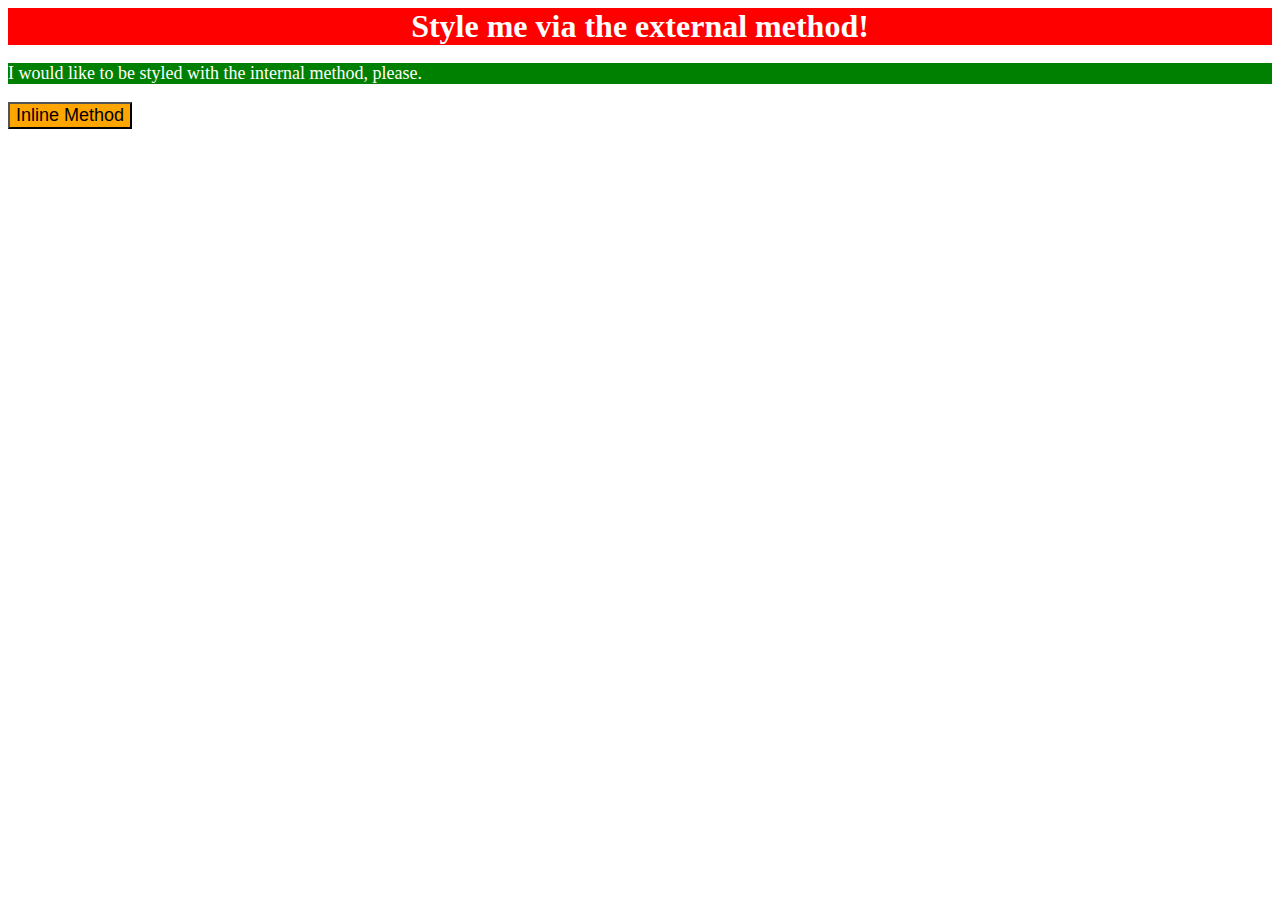
<file: foundations/intro-to-css/01-css-methods/index.html>
<!DOCTYPE html>
<html lang="en">
  <head>
    <meta charset="UTF-8">
    <meta http-equiv="X-UA-Compatible" content="IE=edge">
    <meta name="viewport" content="width=device-width, initial-scale=1.0">
    <link rel="stylesheet" href="style.css">
    <style>
      p {
        color: white;
        background-color: green;
        font-size: 18px;
      }
    </style>
    <title>Methods for Adding CSS</title>
  </head>
  <body>
    <div>Style me via the external method!</div>
    <p>I would like to be styled with the internal method, please.</p>
    <button style="background-color: orange; font-size: 18px;">Inline Method</button>
  </body>
</html>
</file>
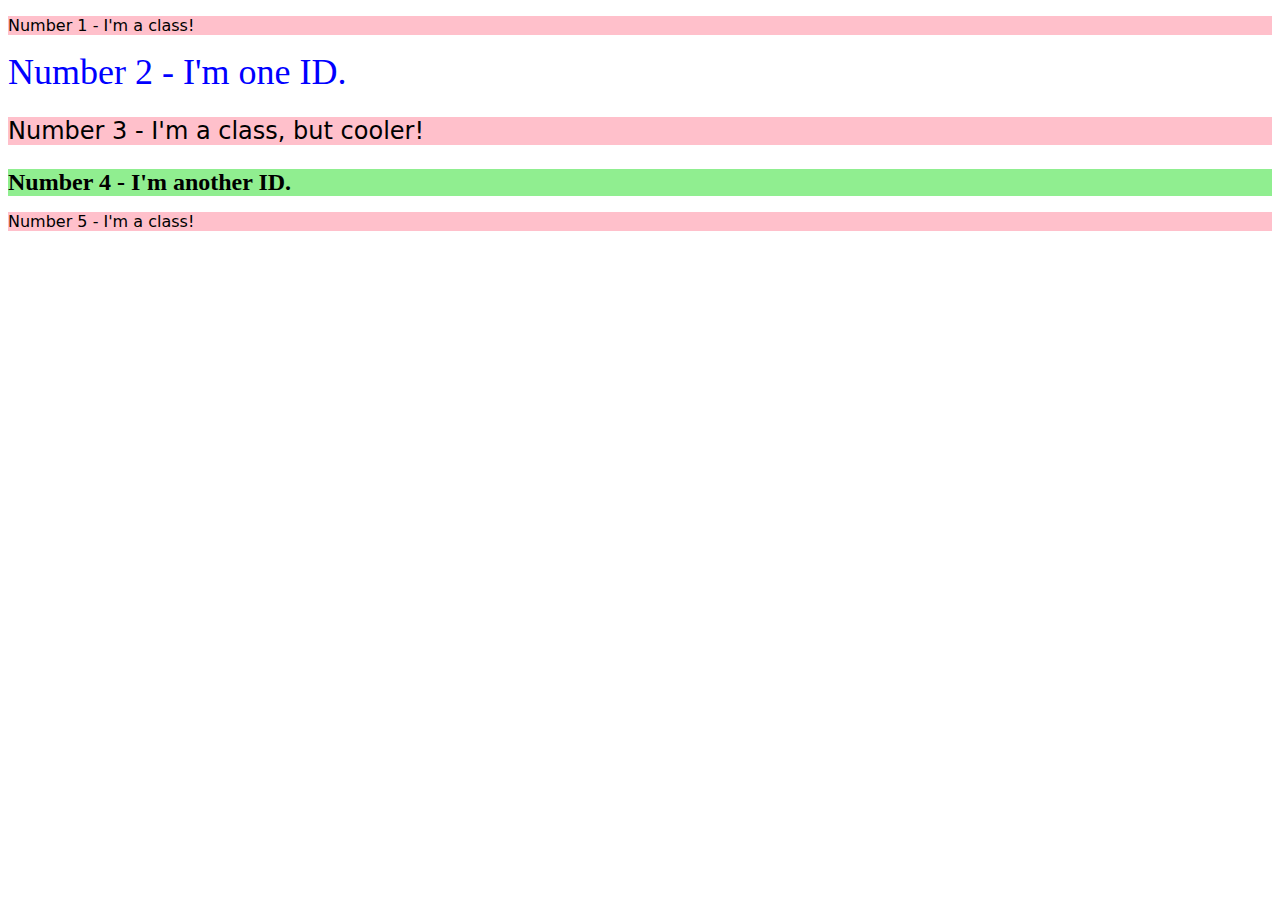
<file: foundations/intro-to-css/02-class-id-selectors/index.html>
<!DOCTYPE html>
<html lang="en">
  <head>
    <meta charset="UTF-8">
    <meta http-equiv="X-UA-Compatible" content="IE=edge">
    <meta name="viewport" content="width=device-width, initial-scale=1.0">
    <title>Class and ID Selectors</title>
    <link rel="stylesheet" href="style.css">
  </head>
  <body>
    <p class="odd-number">Number 1 - I'm a class!</p>
    <div id="two">Number 2 - I'm one ID.</div>
    <p class="odd-number three">Number 3 - I'm a class, but cooler!</p>
    <div id="four">Number 4 - I'm another ID.</div>
    <p class="odd-number">Number 5 - I'm a class!</p>
  </body>
</html>
</file>
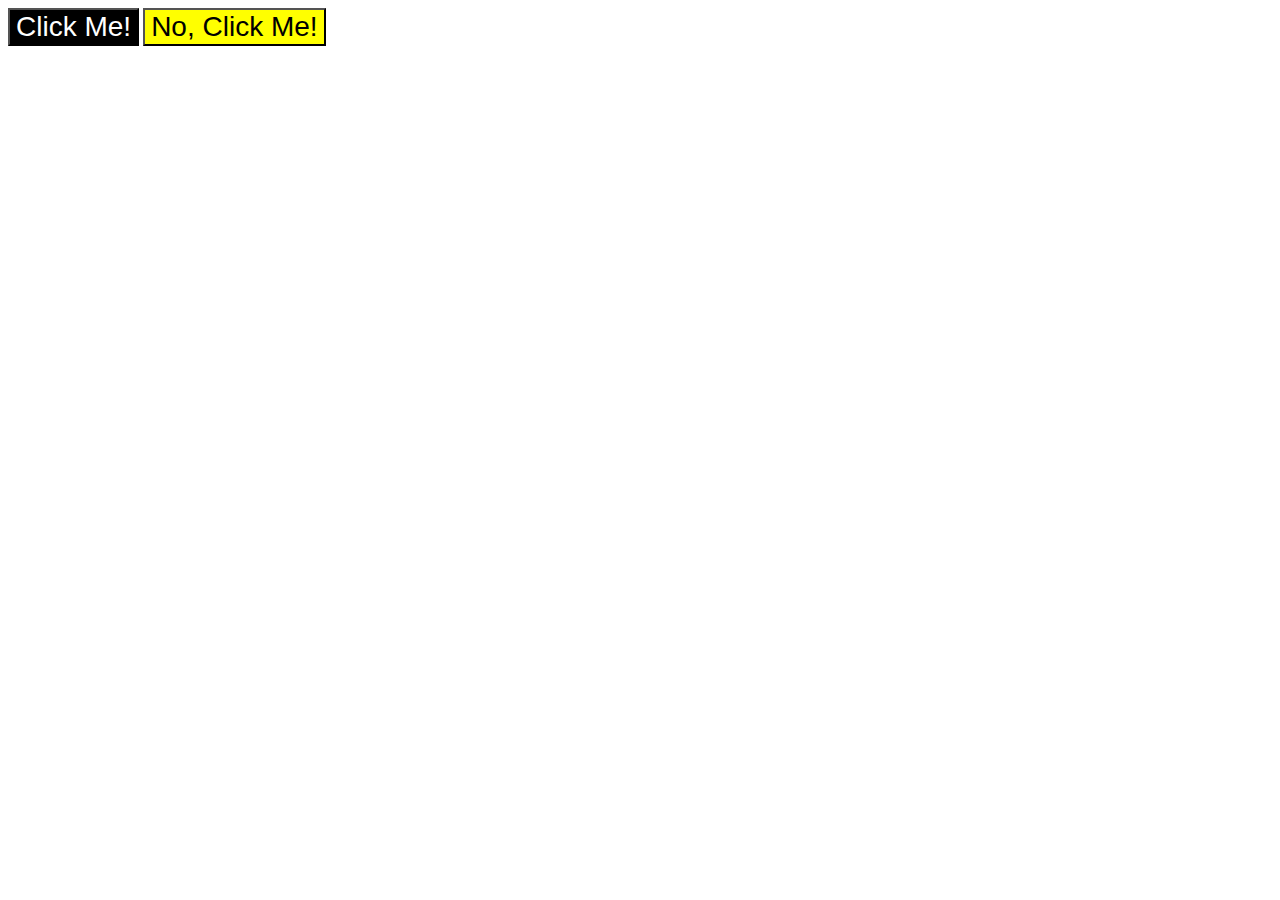
<file: foundations/intro-to-css/03-grouping-selectors/index.html>
<!DOCTYPE html>
<html lang="en">
  <head>
    <meta charset="UTF-8">
    <meta http-equiv="X-UA-Compatible" content="IE=edge">
    <meta name="viewport" content="width=device-width, initial-scale=1.0">
    <title>Grouping Selectors</title>
    <link rel="stylesheet" href="style.css">
  </head>
  <body>
    <button class="black">Click Me!</button>
    <button class="yellow">No, Click Me!</button>
  </body>
</html>
</file>
<file: foundations/intro-to-css/01-css-methods/style.css>
div {
    color: white;
    background-color: red;
    font-size: 32px; 
    text-align: center;
    font-weight: bold; 
}
</file>
<file: foundations/intro-to-css/02-class-id-selectors/style.css>
.odd-number {
    background-color: #ffc0cb;
    font-family: Verdana,'DejaVu Sans',sans-serif;
}

.odd-number.three {
    font-size: 24px;
}

#two {
    color: #0000ff;
    font-size: 36px;
}

#four {
    background-color: #90ee90;
    font-size: 24px;
    font-weight: bold;
}
</file>
<file: foundations/intro-to-css/03-grouping-selectors/style.css>
.black,
.yellow {
    font-size: 28px;
    font-family: Helvetica, 'Times New Roman', sans-serif;
}

.black {
    color: rgb(255, 255, 255);
    background-color: rgb(0, 0, 0);
}

.yellow {
    background-color: rgb(255, 255, 0);
}
</file>
